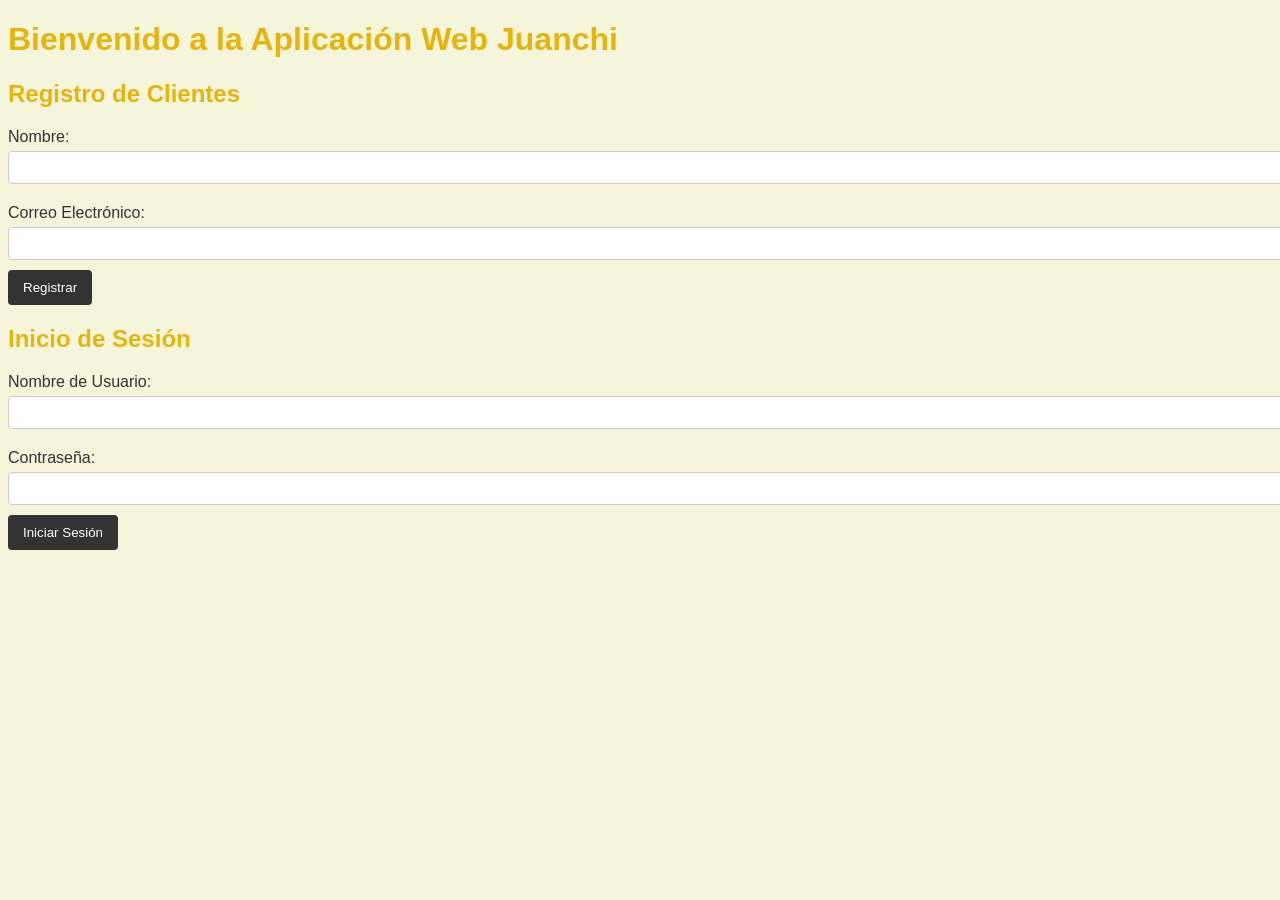
<file: index.html>
<!DOCTYPE html>
<html lang="es">
<head>
    <meta charset="UTF-8">
    <meta name="viewport" content="width=device-width, initial-scale=1">
    <title>Proyecto de Aula Final</title>
    <link rel="stylesheet" href="./CSS/Style.css">
</head>
<body>
    <h1>Bienvenido a la Aplicación Web Juanchi </h1>
    
    <h2>Registro de Clientes</h2>
    <form action="./Controladores/Registrar.php" method="post">
        <label for="name">Nombre:</label>
        <input type="text" id="name" name="name" required><br>
        <label for="email">Correo Electrónico:</label>
        <input type="email" id="email" name="email" required><br>
        <button type="submit">Registrar</button>
    </form>
    
    <h2>Inicio de Sesión</h2>
    <form action="./Controladores/login.php" method="post">
        <label for="username">Nombre de Usuario:</label>
        <input type="text" id="username" name="username" required><br>
        <label for="password">Contraseña:</label>
        <input type="password" id="password" name="password" required><br>
        <button type="submit">Iniciar Sesión</button>
    </form>
</body>
</html>
</file>
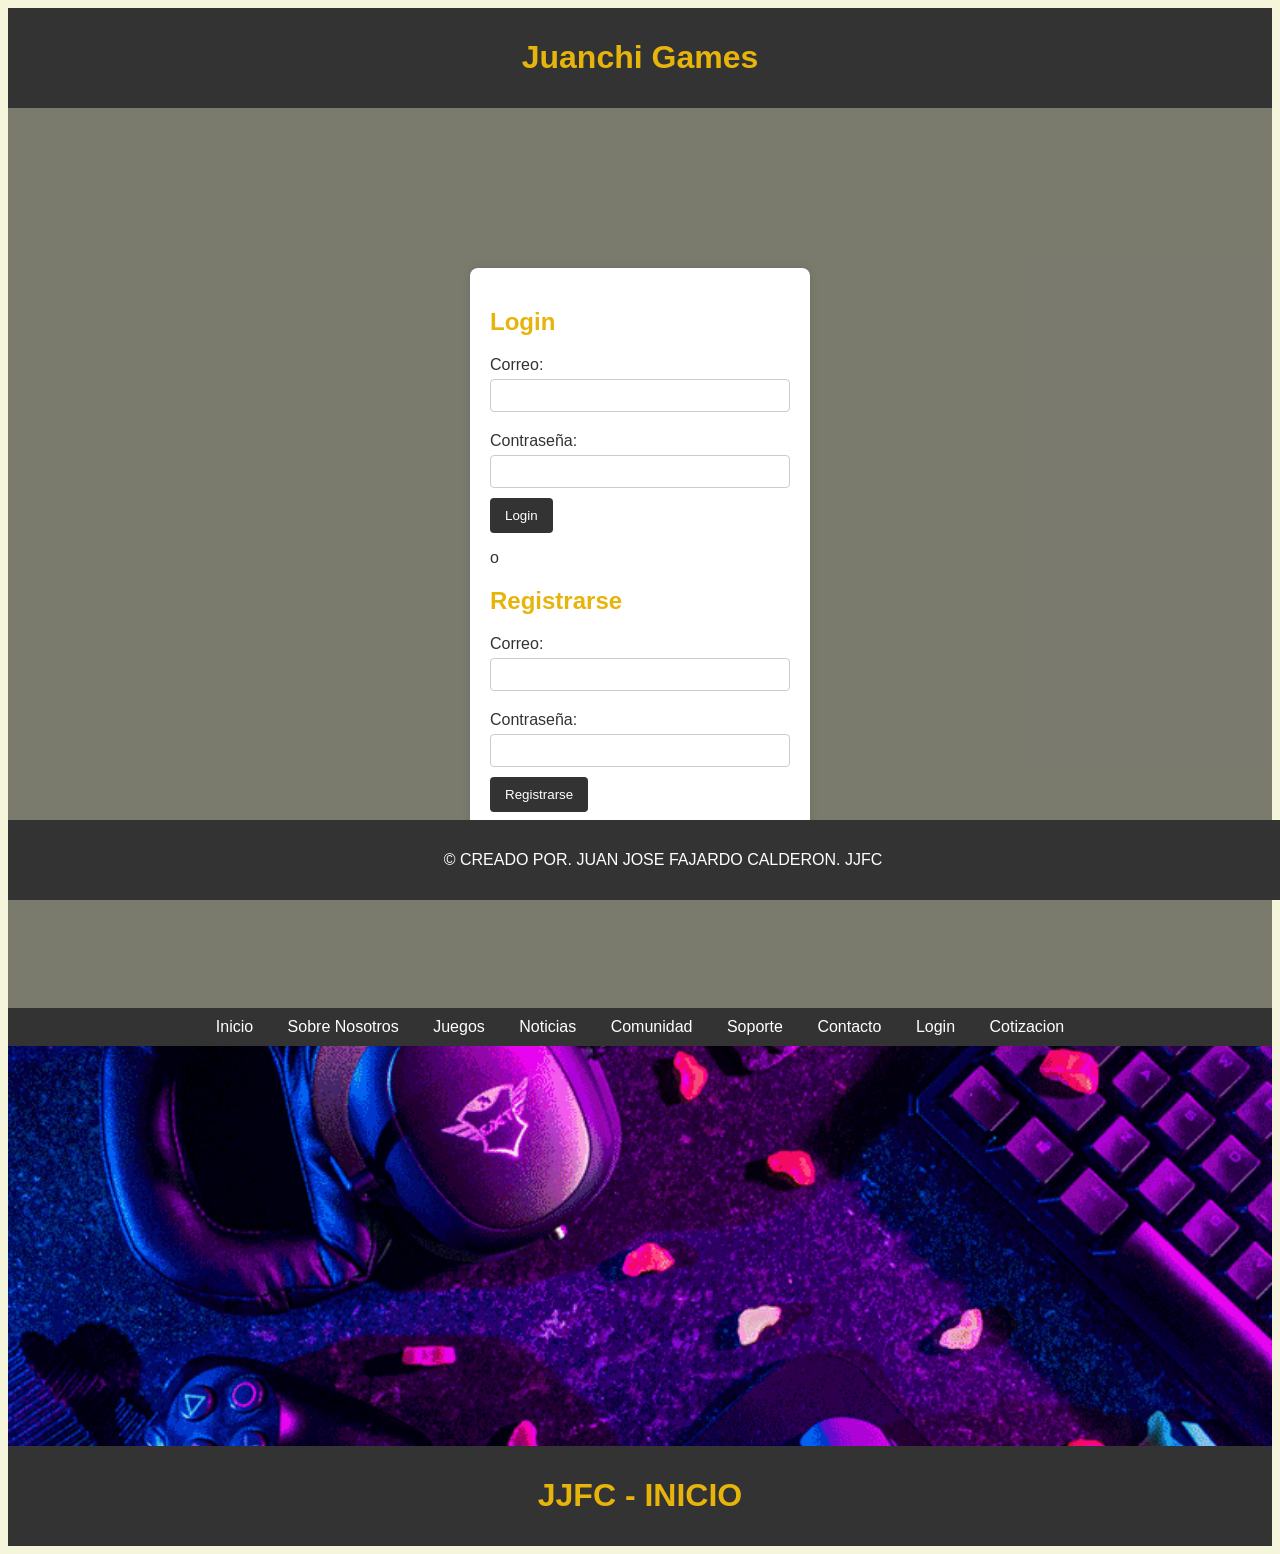
<file: Pagina Web (1).html>
<html lang="es">
<head>
    <meta charset="UTF-8">
    <meta name="viewport" content="width=device-width, initial-scale=1.0">
    <title>Juanchi Games</title>
    <style>
        body {
            background-color: beige;
            font-family: Arial, sans-serif;
            color: #333;
        }
        header {
            background-color: #333;
            color: white;
            padding: 10px 0;
            text-align: center;
        }
        nav a {
            color: white;
            margin: 0 15px;
            text-decoration: none;
        }
        .background-img {
            background-image: url('./Imagenes/01-1.gif');
            height: 400px;
            width: 100%;
            background-size: cover;
            background-position: center;
        }
        main {
            padding: 20px;
            display: none; /* Ocultar el contenido principal hasta que se inicie sesión */
        }
        h1, h2, h3 {
            color:#e7b40c;
        }
        .game-list {
            display: flex;
            flex-wrap: wrap;
        }
        .game {
            border: 1px solid #ccc;
            border-radius: 8px;
            margin: 10px;
            padding: 10px;
            width: calc(33% - 40px);
            box-sizing: border-box;
            text-align: center;
        }
        .game img {
            max-width: 100%;
            border-radius: 8px;
        }
        footer {
            text-align: center;
            padding: 15px;
            background-color: #333;
            color: white;
            position: fixed;
            bottom: 0;
            width: 100%;
        }
    
        .prices {
            text-align: left;
            margin-top: 20px;
        }
        form {
            margin-top: 20px;
        }
        form label {
            display: block;
            margin: 10px 0 5px;
        }
        form input, form textarea {
            width: 100%;
            padding: 8px;
            margin-bottom: 10px;
            border: 1px solid #ccc;
            border-radius: 4px;
        }
        form button {
            background-color: #333;
            color: white;
            padding: 10px 15px;
            border: none;
            border-radius: 4px;
            cursor: pointer;
        }
        .auth-container {
            display: flex;
            justify-content: center;
            align-items: center;
            height: 100vh;
            background-color: rgba(0, 0, 0, 0.5);
        }
        .auth-form {
            background-color: white;
            padding: 20px;
            border-radius: 8px;
            box-shadow: 0 0 10px rgba(0, 0, 0, 0.1);
            width: 300px;
        }
        .quotation {
            border: 1px solid #ccc;
            border-radius: 8px;
            margin: 10px;
            padding: 10px;
            width: calc(33% - 40px);
            box-sizing: border-box;
            text-align: center;
            background-color:antiquewhite
        }
    </style>
    <script>
        document.addEventListener('DOMContentLoaded', function () {
            const authContainer = document.getElementById('auth-container');
            const mainContent = document.querySelector('main');

            document.getElementById('login-form').addEventListener('submit', function (e) {
                e.preventDefault();
                // Aquí se validaría el login contra una base de datos o servicio.
                authContainer.style.display = 'none';
                mainContent.style.display = 'block';
            });

            document.getElementById('register-form').addEventListener('submit', function (e) {
                e.preventDefault();
                // Aquí se manejaría el registro de usuario.
                authContainer.style.display = 'none';
                mainContent.style.display = 'block';
            });
        });
    </script>
</head>
<body>
    <header>
        <h1>Juanchi Games</h1>
    </header>

    <div id="auth-container" class="auth-container">
        <div class="auth-form">
            <h2>Login</h2>
            <form id="login-form">
                <label for="login-email">Correo:</label>
                <input type="email" id="email" required>
                <label for="login-password">Contraseña:</label>
                <input type="password" id="password" required>
                <button type="submit">Login</button>
            </form>
            <p>o</p>
            <h2>Registrarse</h2>
            <form id="register-form">
                <label for="register-email">Correo:</label>
                <input type="email" id="register-email" required>
                <label for="register-password">Contraseña:</label>
                <input type="password" id="register-password" required>
                <button type="submit">Registrarse</button>
            </form>
        </div>
    </div>

    </style>
</head>
<body>
    <header>
        <nav>
            <a href="#home">Inicio</a>
            <a href="#about">Sobre Nosotros</a>
            <a href="#games">Juegos</a>
            <a href="#news">Noticias</a>
            <a href="#community">Comunidad</a>
            <a href="#support">Soporte</a>
            <a href="#contact">Contacto</a>
            <a href="#login">Login</a>
            <a href="#Quotation">Cotizacion</a>
        </nav>
    </header>

    <div class="background-img"></div>
</head>
<body>
    <header>
        <h1>JJFC - INICIO</h1>
    </header>

    <main>
        <section id="home">
            <h1>Inicio</h1>
            <h1>Bienvenidos a Juanchi Games</h1>
            <p>Encuentra los mejores videojuegos y accesorios para tu consola favorita.</p>
        </section>
    </head>
    <body>
        <header>
            <h1>JJFC - SOBRE NOSOTROS</h1>
        </header>

        <section id="about">
            <h2>Sobre Nosotros</h2>
            <p>Galactic Games es una empresa líder en el desarrollo y distribución de videojuegos. Nos apasiona crear experiencias inolvidables para nuestros jugadores. Ofrecemos una amplia gama de videojuegos y accesorios para diferentes consolas, incluyendo PlayStation, Xbox y Nintendo Switch.</p>
        </section>
    </head>
    <body>
        <header>
            <h1>JJFC -NUESTROS JUEGOS</h1>
        </header>
        <section id="games">
            <h2>Nuestros Juegos</h2>
            <h3>Juegos Play 4</h3>
            <div class="game-list">
                <div class="game">
                    <img src="./Imagenes/Crash-Bandicoot-4-Its-About-Time-1.webp"Juego Play 4 - 1">
                    <h4>Play 4 - 1</h4>
                    <p>Juegos para tu PS4.</p>
                    <a href="./Imagenes/Play 4.jpg " >Ver más</a>
                    <a href="./Imagenes/6ppd.gif" >Ver más</a>
                    <p>Elige tu juego preferido.</p>
                </div>
                <div class="game">
                    <img src="./Imagenes/sony-playstation-4-1854419.webp" alt="Juego Play 4 - 2">
                <h4>Play 4 - 2</h4>
                    <p>Consolas.</p>
                    <a href="./Imagenes/versiones.jpg">Ver más</a>
                    <a href="./Imagenes/WTzs.gif">Ver más</a>
                </div>
            </div>
            <h3>Juegos Play 5</h3>
            <div class="game-list">
                <div class="game">
                    <img src="./Imagenes/God of War.png" alt="Juego Play 5 - 1">
                    <h4>Play 5 - 1</h4>
                    <p>Juegos PS5.</p>
                    <a href="./Imagenes/juegos ps5.png">Ver más</a>
                    <a href="./Imagenes/ps5-juegos-mas-jugados_crop1636918331053.jpg_412320734.jpg">Ver más</a>
                </div>
                <div class="game">
                    <img src="./Imagenes/ps5-deep-earth-controllers-1696438695381.png" alt="Juego Play 5 - 2">
                    <h4>Play 5 - 2</h4>
                    <p>Consolas PS5.</p>
                    <a href="./Imagenes/4193113-ps5-deep-earth-collection.jpg">Ver más</a>
                    <a href="./Imagenes/TABLA DE PRECIOS PS5.png">Ver más</a>
                </div>
            </div>

            <h3>Juegos Xbox</h3>
            <div class="game-list">
                <div class="game">
                    <img src="./Imagenes/131995-mejores-juegos-xbox-one.webp" alt="Juego Xbox - 1">
                    <h4>Xbox - 1</h4>
                    <p>Juegos XBOX.</p>
                    <a href="./Imagenes/Mejores-juegos-de-Xbox-One-y-Series-X-S.webp">Ver más</a>
                </div>
                <div class="game">
                    <img src="Imagenes/c60a02a4-0751-4701-b6ea-0502f05c47b9.jpg" alt="Juego Xbox - 2">
                    <h4>Xbox - 2</h4>
                    <p>Consolas XBOX.</p>
                    <a href="./Imagenes/990518f6-155b-43fb-8d6f-0aa69c9c0f1b.jpg">Ver más</a>
                </div>
            </div>

            <h3>Juegos Nintendo Switch</h3>
            <div class="game-list">
                <div class="game">
                    <img src="Imagenes/20238315363628_1.jpg" alt="Juego Nintendo Switch - 1">
                    <h4>Nintendo Switch - 1</h4>
                    <p>Juegos Nintendo Switch.</p>
                    <a href="./Imagenes/804592_1.avif">Ver más</a>
                </div>
                <div class="game">
                    <img src="Imagenes/Nintendo-Switch-nysm.webp" alt="Juego Nintendo Switch - 2">
                    <h4>Nintendo Switch - 2</h4>
                    <p>Cosolas Nintendo.</p>
                    <a href="Imagenes/switch-family-es.png">Ver más</a>
                </div>
            </div>

            <h3>Accesorios</h3>
            <div class="game-list">
                <div class="game">
                    <img src="Imagenes/E5RC-PK9P66050-medium_w640_h480_q75-E5RCPK9P66050-original-ps4-acc-banner-a3-1538581100.webp" alt="Juego 1">
                    <h4>Accesorios 1</h4>
                    <p>Descripción breve del juego.</p>
                    <a href="./Imagenes/7ALAFIBYAROOPCERULUOPN2S5E.avif">Ver más</a>
                </div>
                <div class="game">
                    <img src="Imagenes/xbox-series-x-accesorios-2052751.webp" alt="Juego 2">
                    <h4>Accesorios 2</h4>
                    <p>Descripción breve del juego.</p>
                    <a href="./Imagenes/818ux9gcY6L.jpg">Ver más</a>
                </div>
            </div>
            <div>
                <header>
                    <h1>JJFC -COTIZACION</h1>
                </header>
            </section>
        </div>
        <section id="quotation">
           <h3>Cotización</h3>
           <div class="game-list">
            <img src="Imagenes/_articulos_-5578362.jpg" alt="Juego 2">
      <div class="quotation">
                   <h4>Juego Play 4 - 1</h4>
                   <p>Precio: $1,200,000 COP</p>
                </div>
               <div class="quotation">
                   <h4>Juego Play 4 - 2 Pro</h4>
                   <p>Precio: $1,400,000 COP</p>
               </div>
            <div class="quotation">
                <h4>Juego Play 5 - 1 Disco</h4>
                <p>Precio: $2,800,000 COP</p>
            </div>
            <div class="quotation">
                <h4>Juego Play 5 - 2 Digital</h4>
                <p>Precio: $2,500,000 COP</p>
            </div>
            <div class="quotation">
                <h4>Juego Xbox - 1 Serie X</h4>
                <p>Precio: $1,500,000 COP</p>
            </div>
            <div class="quotation">
                <h4>Juego Xbox - 2 Serie S</h4>
                <p>Precio: $2,000,000 COP</p>
            </div>
            <div class="quotation">
                <h4>Juego Nintendo - 1</h4>
                <p>Precio: $1,400,000 COP</p>
            </div>
            <div class="quotation">
                <h4>Juego Nintendo - 2</h4>
                <p>Precio: $1,300,000 COP</p>
            </div>
            <div class="quotation">
                <h4>Accesorio - 1</h4>
                <p>Precio: $50,000 COP</p>
            </div>
            <div class="quotation">
                <h4>Accesorio - 2</h4>
                <p>Precio: $140,000 COP</p>
            </div>
        </div>
    </section>
            </div>
        </section>
    </head>
    <body>
        <header>
            <h1>JJFC - NOTICIAS</h1>
        </header>
        <section id="news">
            <h2>Noticias</h2>
            <p>Las últimas noticias sobre nuestros juegos y eventos.</p>
        </section>
    </head>
    <body>
        <header>
            <h1>JJFC - COMUNIDAD</h1>
        </header>
        <section id="community">
            <h2>Comunidad</h2>
            <p>Únete a nuestra comunidad de jugadores y participa en eventos y discusiones.</p>
        </section>
    </head>
    <body>
        <header>
            <h1>JJFC - SOPORTE</h1>
        </header>
        <section id="support">
            <h2>Soporte</h2>
            <p>Damos soporte de limpieza, restablecimiento de fábrica y colocación de juegos en tu consola.</p>
        </section>
    </head>
    <body>
        <header>
            <h1>JJFC - CONTACTO</h1>
        </header>
        <section id="contact">
            <h2>Contacto</h2>
            <p>Juan Jose Fajardo<br> Teléfono: 3137795550</p>
        </section>
        <h1>JJFC - Login</h1>
        <section id="login">
            <header>
            <h2> JJFC - LOGIN</h2>
        </header>
            <form action="/login" method="post">
                <label for="correo">Correo:</label>
                <input type="email" id="correo" name="correo" value="user18@gmail.com" required>
                <label for="contraseña">Contraseña:</label>
                <input type="password" id="contraseña" name="contraseña" value="12345678" required>
                <button type="submit">Login</button>
            </form>
        </section>
    </main>

    <footer>
        <p>&copy; CREADO POR. JUAN JOSE FAJARDO CALDERON. JJFC</p>
    </footer>
</body>
</html>
</file>
<file: CSS/Style.css>
body {
            background-color: beige;
            font-family: Arial, sans-serif;
            color: #333;
        }
        header {
            background-color: #333;
            color: white;
            padding: 10px 0;
            text-align: center;
        }
        nav a {
            color: white;
            margin: 0 15px;
            text-decoration: none;
        }
        .background-img {
            background-image: url('../Imagenes/01-1.gif');
            height: 400px;
            width: 100%;
            background-size: cover;
            background-position: center;
        }
        main {
            padding: 20px;
            
        }
        h1, h2, h3 {
            color:#e7b40c;
        }
        .game-list {
            display: flex;
            flex-wrap: wrap;
        }
        .game {
            border: 1px solid #ccc;
            border-radius: 8px;
            margin: 10px;
            padding: 10px;
            width: calc(33% - 40px);
            box-sizing: border-box;
            text-align: center;
        }
        .game img {
            max-width: 100%;
            border-radius: 8px;
        }
        footer {
            text-align: center;
            padding: 15px;
            background-color: #333;
            color: white;
            position: fixed;
            bottom: 0;
            width: 100%;
        }
    
        .prices {
            text-align: left;
            margin-top: 20px;
        }
        form {
            margin-top: 20px;
        }
        form label {
            display: block;
            margin: 10px 0 5px;
        }
        form input, form textarea {
            width: 100%;
            padding: 8px;
            margin-bottom: 10px;
            border: 1px solid #ccc;
            border-radius: 4px;
        }
        form button {
            background-color: #333;
            color: white;
            padding: 10px 15px;
            border: none;
            border-radius: 4px;
            cursor: pointer;
        }
        .auth-container {
            display: flex;
            justify-content: center;
            align-items: center;
            height: 100vh;
            background-color: rgba(0, 0, 0, 0.5);
        }
        .auth-form {
            background-color: white;
            padding: 20px;
            border-radius: 8px;
            box-shadow: 0 0 10px rgba(0, 0, 0, 0.1);
            width: 300px;
        }
        .quotation {
            border: 1px solid #ccc;
            border-radius: 8px;
            margin: 10px;
            padding: 10px;
            width: calc(33% - 40px);
            box-sizing: border-box;
            text-align: center;
            background-color:antiquewhite
        }
</file>
